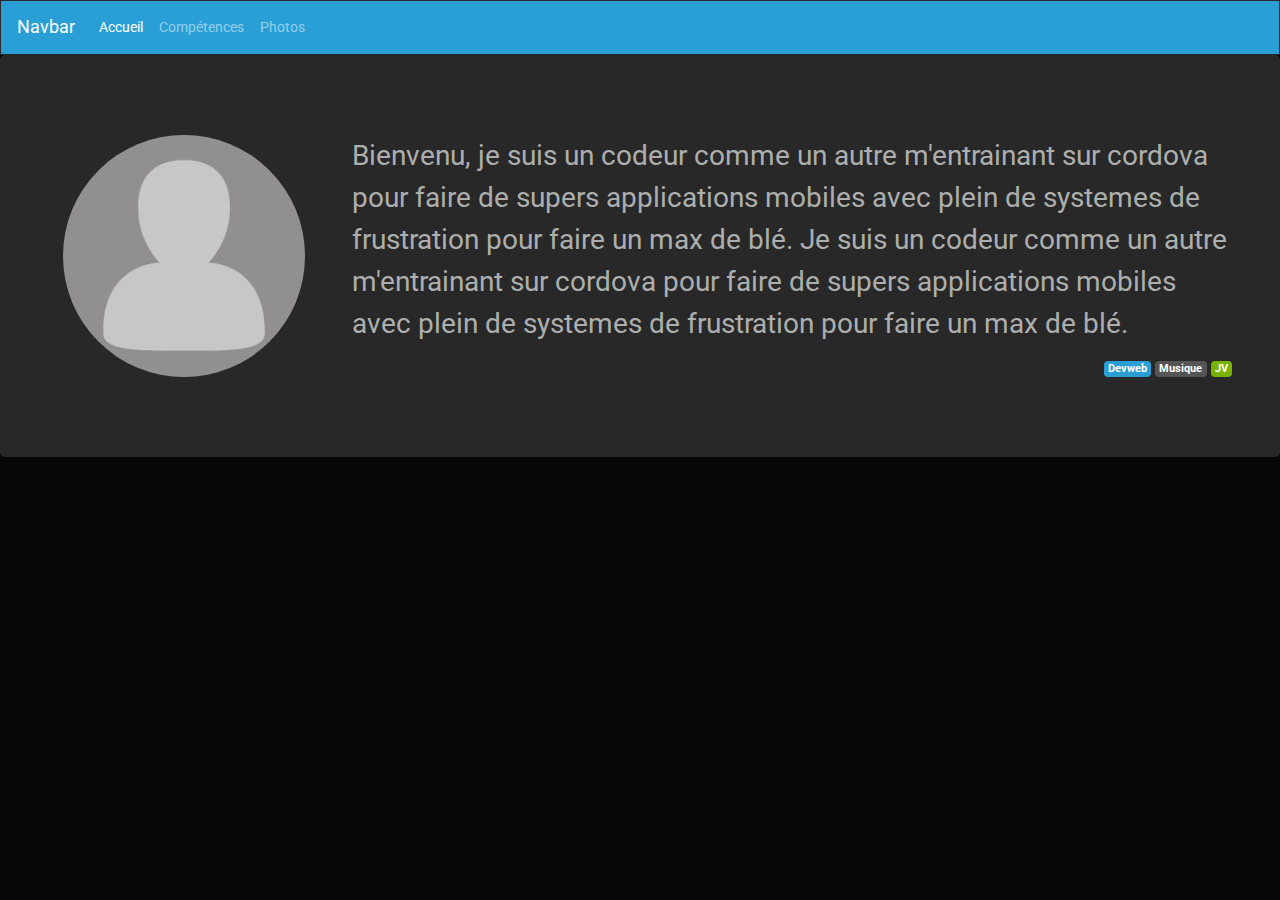
<file: jour04/job01/index.html>
<!DOCTYPE html>
<!--
    Licensed to the Apache Software Foundation (ASF) under one
    or more contributor license agreements.  See the NOTICE file
    distributed with this work for additional information
    regarding copyright ownership.  The ASF licenses this file
    to you under the Apache License, Version 2.0 (the
    "License"); you may not use this file except in compliance
    with the License.  You may obtain a copy of the License at

    http://www.apache.org/licenses/LICENSE-2.0

    Unless required by applicable law or agreed to in writing,
    software distributed under the License is distributed on an
    "AS IS" BASIS, WITHOUT WARRANTIES OR CONDITIONS OF ANY
     KIND, either express or implied.  See the License for the
    specific language governing permissions and limitations
    under the License.
-->
<html>
    <head>
        <meta charset="utf-8">
        <!--
        Customize this policy to fit your own app's needs. For more guidance, see:
            https://github.com/apache/cordova-plugin-whitelist/blob/master/README.md#content-security-policy
        Some notes:
            * gap: is required only on iOS (when using UIWebView) and is needed for JS->native communication
            * https://ssl.gstatic.com is required only on Android and is needed for TalkBack to function properly
            * Disables use of inline scripts in order to mitigate risk of XSS vulnerabilities. To change this:
                * Enable inline JS: add 'unsafe-inline' to default-src
        -->
        <meta name="viewport" content="initial-scale=1, width=device-width, viewport-fit=cover">
        <script src="https://cdnjs.cloudflare.com/ajax/libs/jquery/3.5.1/jquery.min.js" integrity="sha512-bLT0Qm9VnAYZDflyKcBaQ2gg0hSYNQrJ8RilYldYQ1FxQYoCLtUjuuRuZo+fjqhx/qtq/1itJ0C2ejDxltZVFg==" crossorigin="anonymous"></script>
        <script src="https://stackpath.bootstrapcdn.com/bootstrap/4.5.2/js/bootstrap.min.js" integrity="sha384-B4gt1jrGC7Jh4AgTPSdUtOBvfO8shuf57BaghqFfPlYxofvL8/KUEfYiJOMMV+rV" crossorigin="anonymous"></script>
        <link rel="stylesheet" href="css/bootstrap.css">
        <link rel="stylesheet" href="css/accueil.css">
    <link rel="stylesheet" href="https://stackpath.bootstrapcdn.com/font-awesome/4.7.0/css/font-awesome.min.css" integrity="sha384-wvfXpqpZZVQGK6TAh5PVlGOfQNHSoD2xbE+QkPxCAFlNEevoEH3Sl0sibVcOQVnN" crossorigin="anonymous">
        <title>Hello World</title>
    </head>
    <body>

        <nav class="navbar navbar-expand-lg navbar-dark bg-primary">
            <a class="navbar-brand" href="#">Navbar</a>
            <button class="navbar-toggler" type="button" data-toggle="collapse" data-target="#navbarColor01" aria-controls="navbarColor01" aria-expanded="false" aria-label="Toggle navigation">
                <span class="navbar-toggler-icon"></span>
            </button>

            <div class="collapse navbar-collapse" id="navbarColor01">
                <ul class="navbar-nav mr-auto">
                    <li class="nav-item active">
                        <a class="nav-link" href="index.html">Accueil</a>
                    </li>
                    <li class="nav-item">
                        <a class="nav-link" href="Compétences.htm;">Compétences</a>
                    </li>
                    <li class="nav-item">
                        <a class="nav-link" href="photos.html">Photos</a>
                    </li>
                </ul>
            </div>
        </nav>

        <section class='jumbotron row justify-content-center m-auto'>
            <div class='col-3 p-3 justify-content-center d-flex'>
                <img src='img/default.png' class='rounded-circle' />
            </div>
            <aside class='col-9 m-0 p-3 d-flex flex-column'>
                <p class='mainText'> Bienvenu, je suis un codeur comme un autre m'entrainant sur cordova pour faire de supers applications mobiles avec plein de systemes de frustration pour faire un max de blé. Je suis un codeur comme un autre m'entrainant sur cordova pour faire de supers applications mobiles avec plein de systemes de frustration pour faire un max de blé.</p>
                <div class='d-flex justify-content-end align-items-start'>
                    <span class="badge badge-primary mr-1">Devweb</span>
                    <span class="badge badge-secondary mr-1">Musique</span>
                    <span class="badge badge-success">JV</span>
               </div>
            </aside>
        </section>

    </body>
</html>
</file>
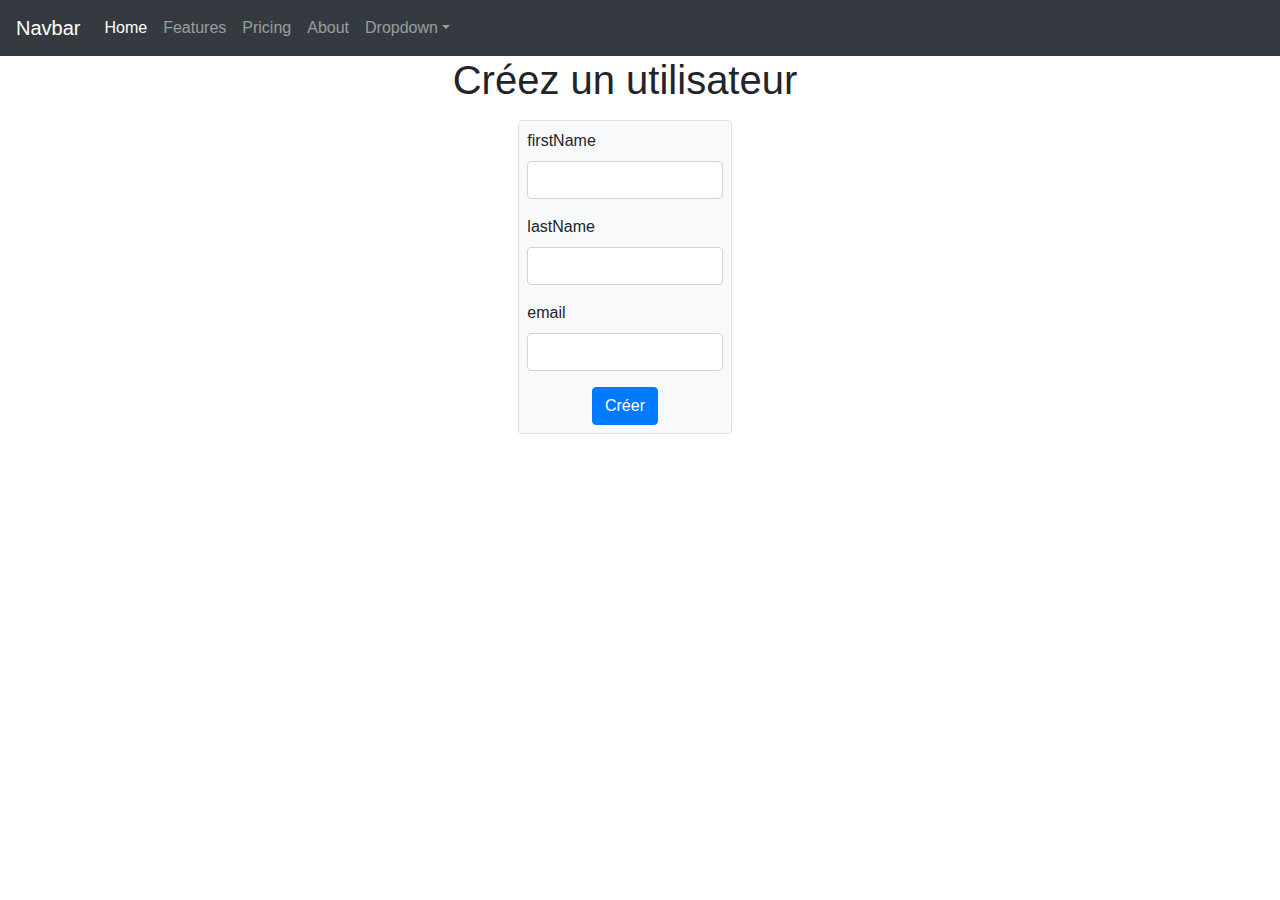
<file: jour03/Job03/add-user.html>
<!DOCTYPE html>
<html lang="fr">
    <head>
        <meta charset="UTF-8">
        <meta name="viewport" content="width=device-width, initial-scale=1.0">
        <title>list-users</title>
        <script src="https://cdnjs.cloudflare.com/ajax/libs/jquery/3.5.1/jquery.min.js" integrity="sha512-bLT0Qm9VnAYZDflyKcBaQ2gg0hSYNQrJ8RilYldYQ1FxQYoCLtUjuuRuZo+fjqhx/qtq/1itJ0C2ejDxltZVFg==" crossorigin="anonymous"></script>
        <script src="https://stackpath.bootstrapcdn.com/bootstrap/4.5.2/js/bootstrap.min.js" integrity="sha384-B4gt1jrGC7Jh4AgTPSdUtOBvfO8shuf57BaghqFfPlYxofvL8/KUEfYiJOMMV+rV" crossorigin="anonymous"></script>
        <link rel="stylesheet" href="https://stackpath.bootstrapcdn.com/bootstrap/4.5.2/css/bootstrap.min.css" integrity="sha384-JcKb8q3iqJ61gNV9KGb8thSsNjpSL0n8PARn9HuZOnIxN0hoP+VmmDGMN5t9UJ0Z" crossorigin="anonymous">
    </head>
    <body>
        <nav class="navbar navbar-expand-lg navbar-dark bg-dark">
            <a class="navbar-brand" href="#">Navbar</a>
            <button class="navbar-toggler" type="button" data-toggle="collapse" data-target="#navbarColor02" aria-controls="navbarColor02" aria-expanded="false" aria-label="Toggle navigation">
                <span class="navbar-toggler-icon"></span>
            </button>

            <div class="collapse navbar-collapse" id="navbarColor02">
                <ul class="navbar-nav mr-auto">
                    <li class="nav-item active">
                        <a class="nav-link" href="#">Home <span class="sr-only">(current)</span></a>
                    </li>
                    <li class="nav-item">
                        <a class="nav-link" href="#">Features</a>
                    </li>
                    <li class="nav-item">
                        <a class="nav-link" href="#">Pricing</a>
                    </li>
                    <li class="nav-item">
                        <a class="nav-link" href="#">About</a>
                    </li>
                    <li class="nav-item dropdown">
                        <a class="nav-link dropdown-toggle" data-toggle="dropdown" href="#" role="button" aria-haspopup="true" aria-expanded="false">Dropdown</a>
                        <div class="dropdown-menu">
                            <a class="dropdown-item" href="#">Action</a>
                            <a class="dropdown-item" href="#">Another action</a>
                            <a class="dropdown-item" href="#">Something else here</a>
                            <div class="dropdown-divider"></div>
                            <a class="dropdown-item" href="#">Separated link</a>
                        </div>
                    </li>
                </ul>
            </div>
        </nav>

        <section class='w-100 row justify-content-center align-items-center'>
            <p class='h1 text-center col-12'> Créez un utilisateur</p>
            <form action='' method='' class='col-2 border p-2 m-2 rounded form d-flex flex-column justify-content-center align-items-center bg-light' >
                <div class='form-group'>
                    <label for='firstName'>firstName</label>
                    <input type='text' name='firstName' id='firstName' class='form-control'/>
                </div>

                <div class='form-group'>
                    <label for='lastName'>lastName</label>
                    <input type='text' name='lastName' id='lastName' class='form-control'/>
                </div>

                <div class='form-group'>
                    <label for='email'>email</label>
                    <input type='email' name='email' id='email' class='form-control'/>
                </div>

                <input type='submit' value='Créer' class='btn btn-primary'/>
            </form>

        <section>

    </body>
</html>
</file>
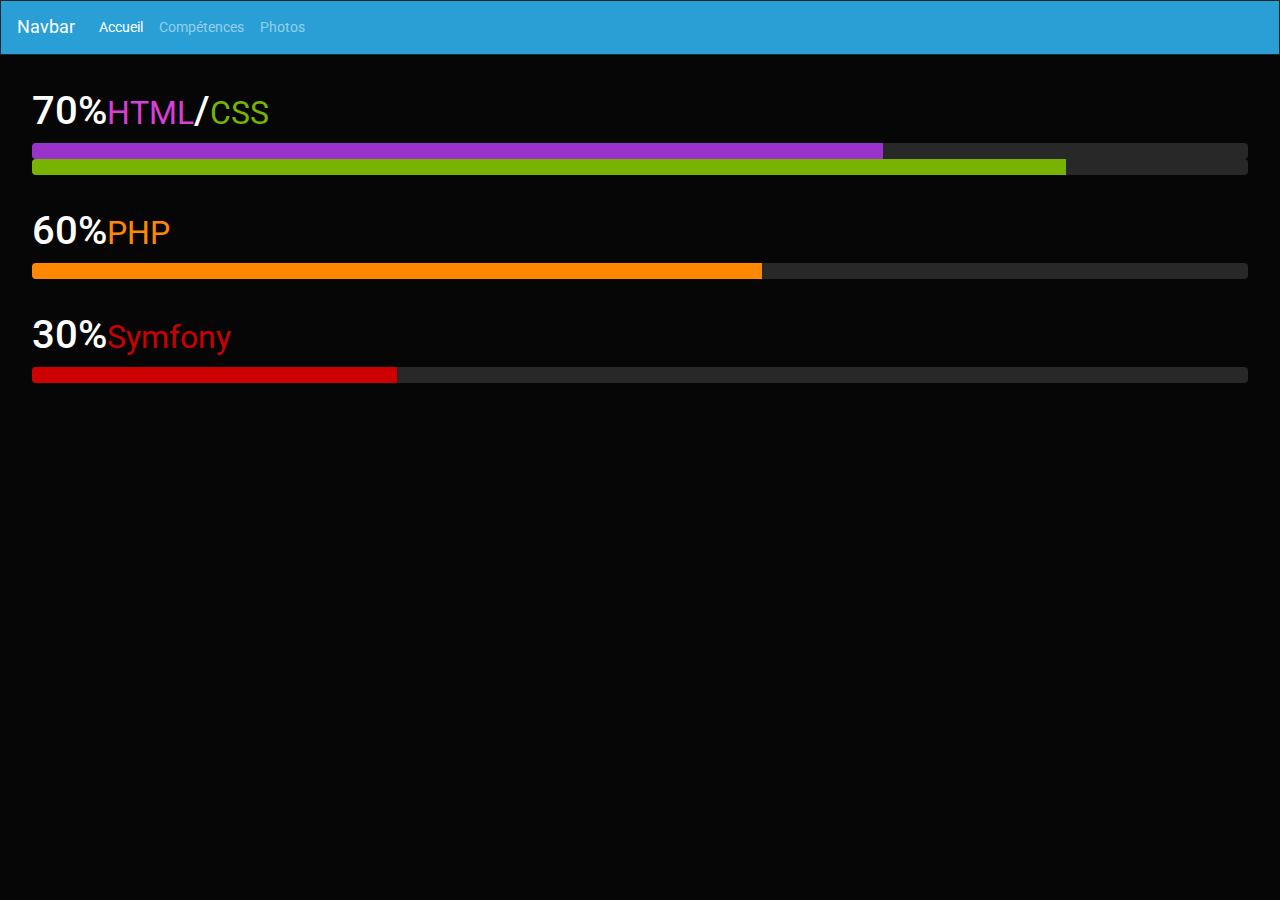
<file: jour04/job01/mesCompetences.html>
<!DOCTYPE html>
<!--
    Licensed to the Apache Software Foundation (ASF) under one
    or more contributor license agreements.  See the NOTICE file
    distributed with this work for additional information
    regarding copyright ownership.  The ASF licenses this file
    to you under the Apache License, Version 2.0 (the
    "License"); you may not use this file except in compliance
    with the License.  You may obtain a copy of the License at

    http://www.apache.org/licenses/LICENSE-2.0

    Unless required by applicable law or agreed to in writing,
    software distributed under the License is distributed on an
    "AS IS" BASIS, WITHOUT WARRANTIES OR CONDITIONS OF ANY
     KIND, either express or implied.  See the License for the
    specific language governing permissions and limitations
    under the License.
-->
<html>
    <head>
        <meta charset="utf-8">
        <!--
        Customize this policy to fit your own app's needs. For more guidance, see:
            https://github.com/apache/cordova-plugin-whitelist/blob/master/README.md#content-security-policy
        Some notes:
            * gap: is required only on iOS (when using UIWebView) and is needed for JS->native communication
            * https://ssl.gstatic.com is required only on Android and is needed for TalkBack to function properly
            * Disables use of inline scripts in order to mitigate risk of XSS vulnerabilities. To change this:
                * Enable inline JS: add 'unsafe-inline' to default-src
        -->
        <meta name="viewport" content="initial-scale=1, width=device-width, viewport-fit=cover">
        <script src="https://cdnjs.cloudflare.com/ajax/libs/jquery/3.5.1/jquery.min.js" integrity="sha512-bLT0Qm9VnAYZDflyKcBaQ2gg0hSYNQrJ8RilYldYQ1FxQYoCLtUjuuRuZo+fjqhx/qtq/1itJ0C2ejDxltZVFg==" crossorigin="anonymous"></script>
        <script src="https://stackpath.bootstrapcdn.com/bootstrap/4.5.2/js/bootstrap.min.js" integrity="sha384-B4gt1jrGC7Jh4AgTPSdUtOBvfO8shuf57BaghqFfPlYxofvL8/KUEfYiJOMMV+rV" crossorigin="anonymous"></script>
        <link rel="stylesheet" href="css/bootstrap.css">
        <link rel="stylesheet" href="css/accueil.css">
    <link rel="stylesheet" href="https://stackpath.bootstrapcdn.com/font-awesome/4.7.0/css/font-awesome.min.css" integrity="sha384-wvfXpqpZZVQGK6TAh5PVlGOfQNHSoD2xbE+QkPxCAFlNEevoEH3Sl0sibVcOQVnN" crossorigin="anonymous">
        <title>Hello World</title>
    </head>
    <body>

        <nav class="navbar navbar-expand-lg navbar-dark bg-primary">
            <a class="navbar-brand" href="#">Navbar</a>
            <button class="navbar-toggler" type="button" data-toggle="collapse" data-target="#navbarColor01" aria-controls="navbarColor01" aria-expanded="false" aria-label="Toggle navigation">
                <span class="navbar-toggler-icon"></span>
            </button>

            <div class="collapse navbar-collapse" id="navbarColor01">
                <ul class="navbar-nav mr-auto">
                    <li class="nav-item active">
                        <a class="nav-link" href="index.html">Accueil</a>
                    </li>
                    <li class="nav-item">
                        <a class="nav-link" href="Compétences.htm;">Compétences</a>
                    </li>
                    <li class="nav-item">
                        <a class="nav-link" href="photos.html">Photos</a>
                    </li>
                </ul>
            </div>
        </nav>

            <section class='justify-content-center d-flex p-3 flex-column'>
                <span class='w-100 p-3'>
                    <h3>70%<small class='text-purple'>HTML</small>/<small class='text-success'>CSS</small></h3>
                    <div class="progress">
                        <div class="progress-bar bg-info" style='width:70%;' role="progressbar" aria-valuenow="25" aria-valuemin="0" aria-valuemax="100"></div>
                    </div>
                    <div class="progress">
                        <div class="progress-bar bg-success" style='width:85%;' role="progressbar" aria-valuenow="25" aria-valuemin="0" aria-valuemax="100"></div>
                    </div>
                </span>

                <span class='w-100 p-3'>
                    <h3>60%<small class='text-warning'>PHP</small></h3>
                    <div class="progress">
                        <div class="progress-bar bg-warning" style='width:60%;' role="progressbar" aria-valuenow="25" aria-valuemin="0" aria-valuemax="100"></div>
                    </div>
                </span>

                <span class='w-100 p-3'>
                    <h3>30%<small class='text-danger'>Symfony</small></h3>
                    <div class="progress">
                        <div class="progress-bar bg-danger" style='width:30%;' role="progressbar" aria-valuenow="25" aria-valuemin="0" aria-valuemax="100"></div>
                    </div>
                </span>
            </section>

    </body>
</html>
</file>
<file: jour04/job01/css/accueil.css>
.mainText {
    font-size:2em;
}

.progress {
    width:100%;
}

.text-purple {
    color:#d73fd7;
}
</file>
